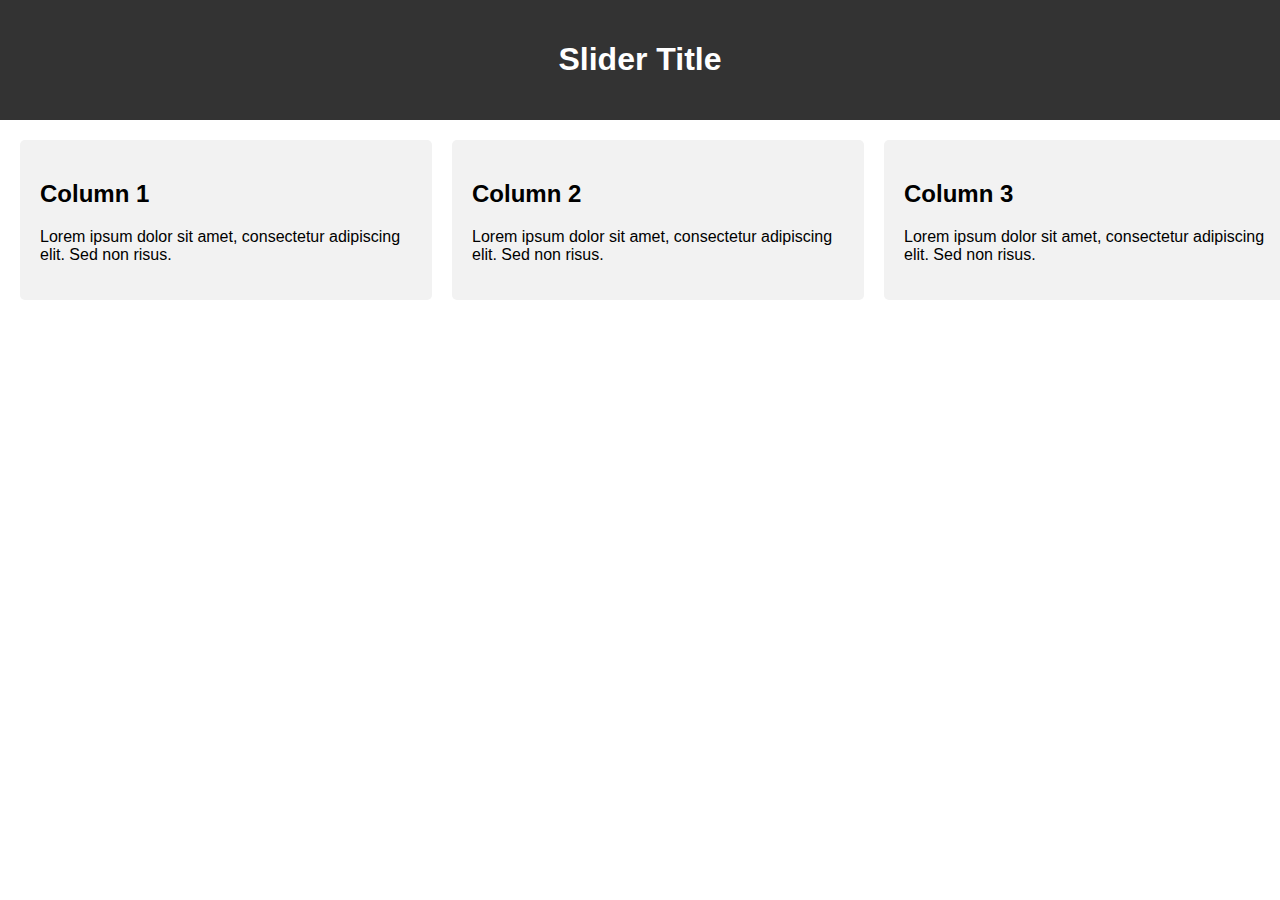
<file: templates/index.html>
<!DOCTYPE html>
<html lang="en">
<head>
    <meta charset="UTF-8">
    <meta name="viewport" content="width=device-width, initial-scale=1.0">
    <title>Three Columns with Slider</title>
    <style>
        body {
            font-family: Arial, sans-serif;
            margin: 0;
            padding: 0;
        }
        header {
            background-color: #333;
            color: #fff;
            padding: 20px;
            text-align: center;
        }
        .container {
            display: flex;
            justify-content: space-between;
            padding: 20px;
        }
        .column {
            flex: 0 0 30%; /* Flexbox shorthand for flex-grow, flex-shrink, flex-basis */
            background-color: #f2f2f2;
            padding: 20px;
            margin-right: 20px;
            border-radius: 5px;
        }
        .column:last-child {
            margin-right: 0;
        }
        .slider {
            width: 100%;
            height: 200px;
            background-image: url('slider-image.jpg'); /* Replace 'slider-image.jpg' with your slider image */
            background-size: cover;
            background-position: center;
            margin-bottom: 20px;
        }
    </style>
</head>
<body>
    <header>
        <h1>Slider Title</h1>
        <!-- Add your slider content here -->
    </header>
    <div class="container">
        <div class="column">
            <h2>Column 1</h2>
            <p>Lorem ipsum dolor sit amet, consectetur adipiscing elit. Sed non risus.</p>
        </div>
        <div class="column">
            <h2>Column 2</h2>
            <p>Lorem ipsum dolor sit amet, consectetur adipiscing elit. Sed non risus.</p>
        </div>
        <div class="column">
            <h2>Column 3</h2>
            <p>Lorem ipsum dolor sit amet, consectetur adipiscing elit. Sed non risus.</p>
        </div>
    </div>
</body>
</html>
</file>
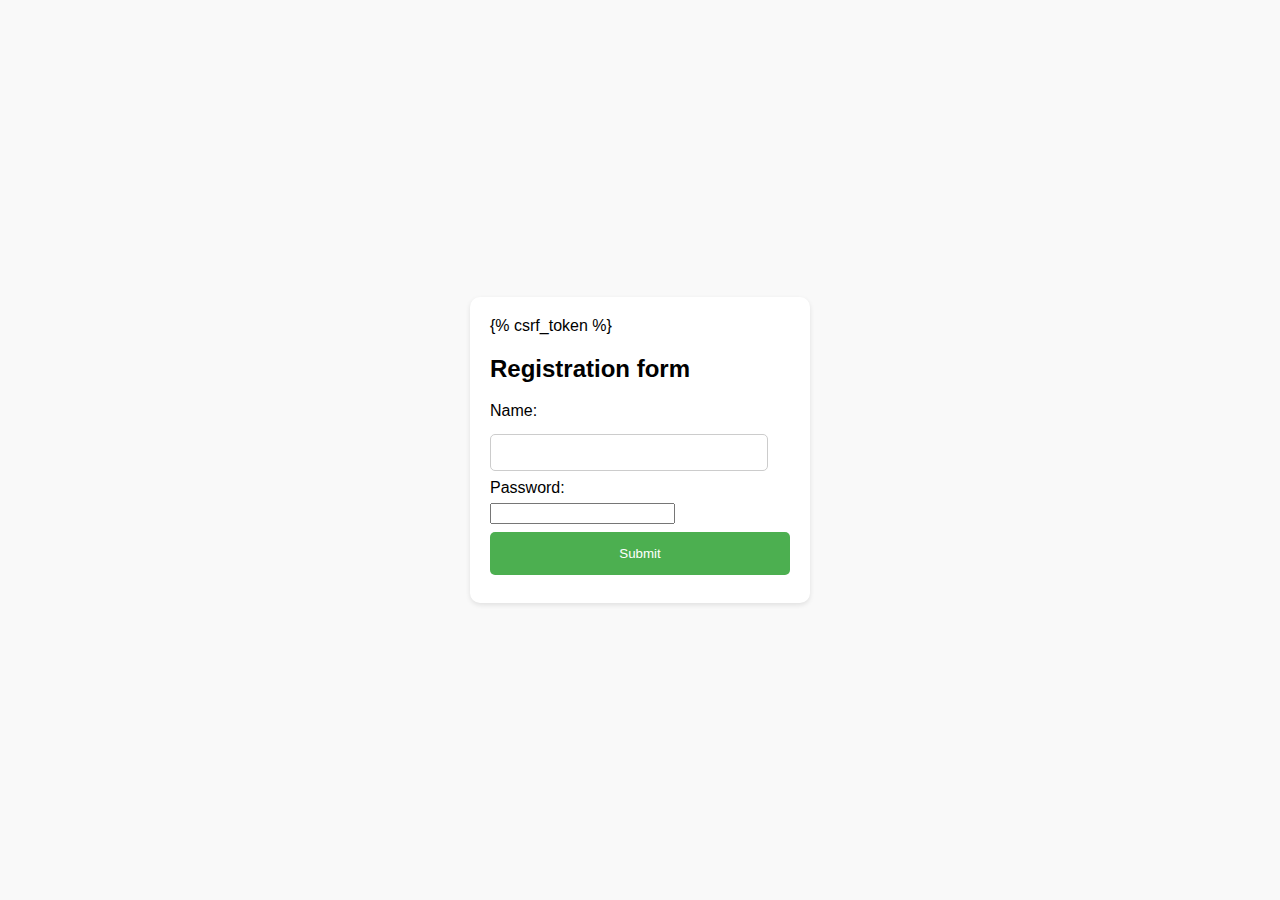
<file: templates/login_view.html>
<!DOCTYPE html>
<html lang="en">
<head>
    <meta charset="UTF-8">
    <meta name="viewport" content="width=device-width, initial-scale=1.0">
    <title>User Information</title>
    <style>
        body {
            font-family: Arial, sans-serif;
            background-color: #f9f9f9; /* Lighter tone background */
            margin: 0;
            padding: 0;
            display: flex;
            justify-content: center;
            align-items: center;
            height: 100vh;
        }
        form {
            background-color: #ffffff;
            padding: 20px;
            border-radius: 10px;
            box-shadow: 0 2px 5px rgba(0, 0, 0, 0.1);
            width: 300px; /* Set form width */
        }
        label {
            display: block;
            margin-bottom: 6px;
        }
        input[type="text"], input[type="number"] {
            width: calc(100% - 22px); /* Adjusted width for smaller columns */
            padding: 10px;
            margin: 8px 0;
            box-sizing: border-box;
            border: 1px solid #ccc;
            border-radius: 5px;
        }
        input[type="submit"] {
            background-color: #4CAF50;
            color: white;
            padding: 14px 20px;
            margin: 8px 0;
            border: none;
            border-radius: 5px;
            cursor: pointer;
            width: 100%;
        }
        input[type="submit"]:hover {
            background-color: #45a049;
        }
    </style>
</head>
<body>

<form action="" method="post">
    {% csrf_token %}
    <h2>Registration form</h2>

    <label for="name1">Name:</label>
    <input type="text" id="name" name="name" required>
    <label for="password1">Password:</label>
    <input type="password" id="pass1" name="pass1" required>

    <input type="submit" value="Submit">
</form>

</body>
</html>
</file>
